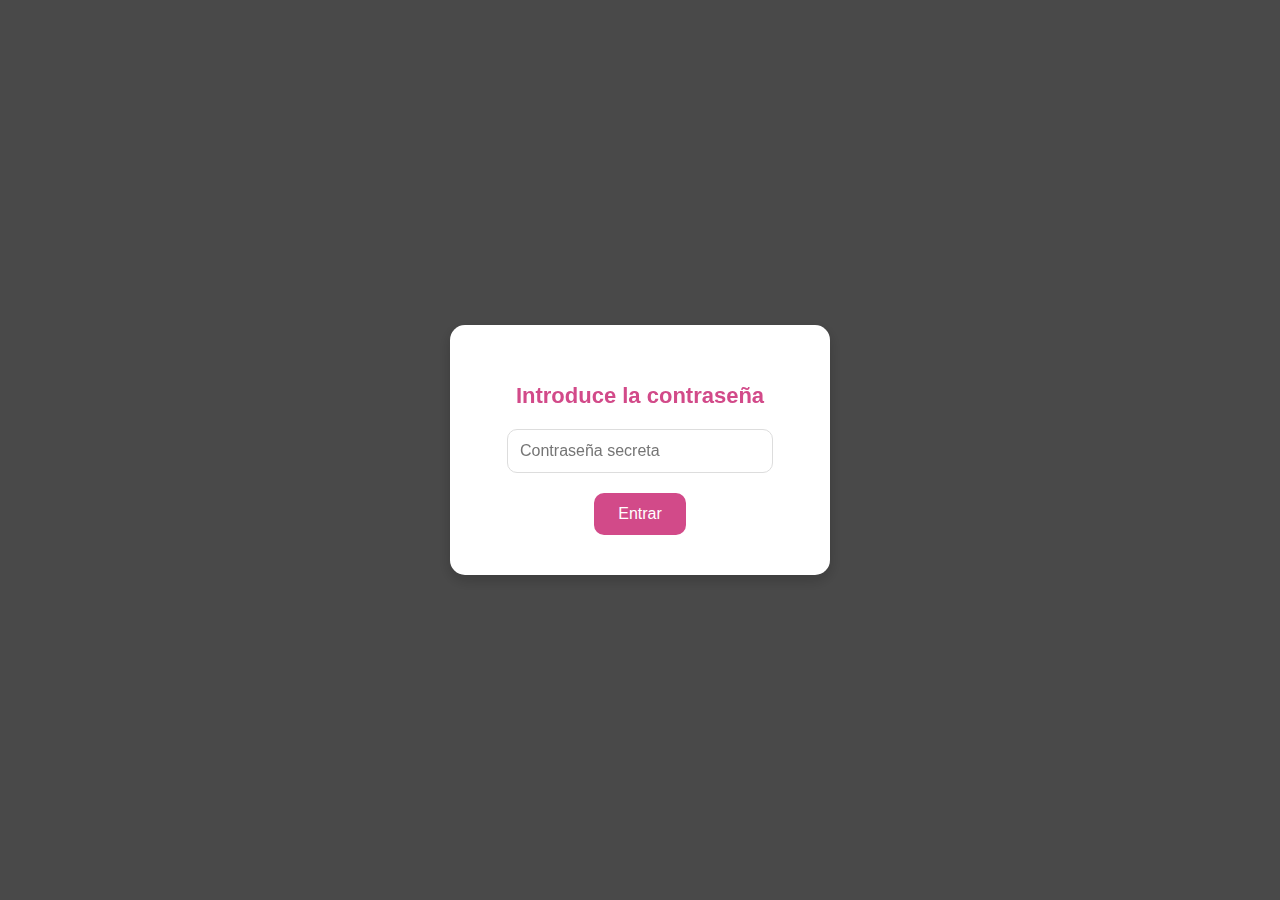
<file: index.html>
<!DOCTYPE html>
<html>
<head>
  <meta http-equiv="refresh" content="0; url=valentine.html" />
</head>
<body>
  <p>If you are not redirected, <a href="valentine.html">click here</a>.</p>
</body>
</html>
</file>
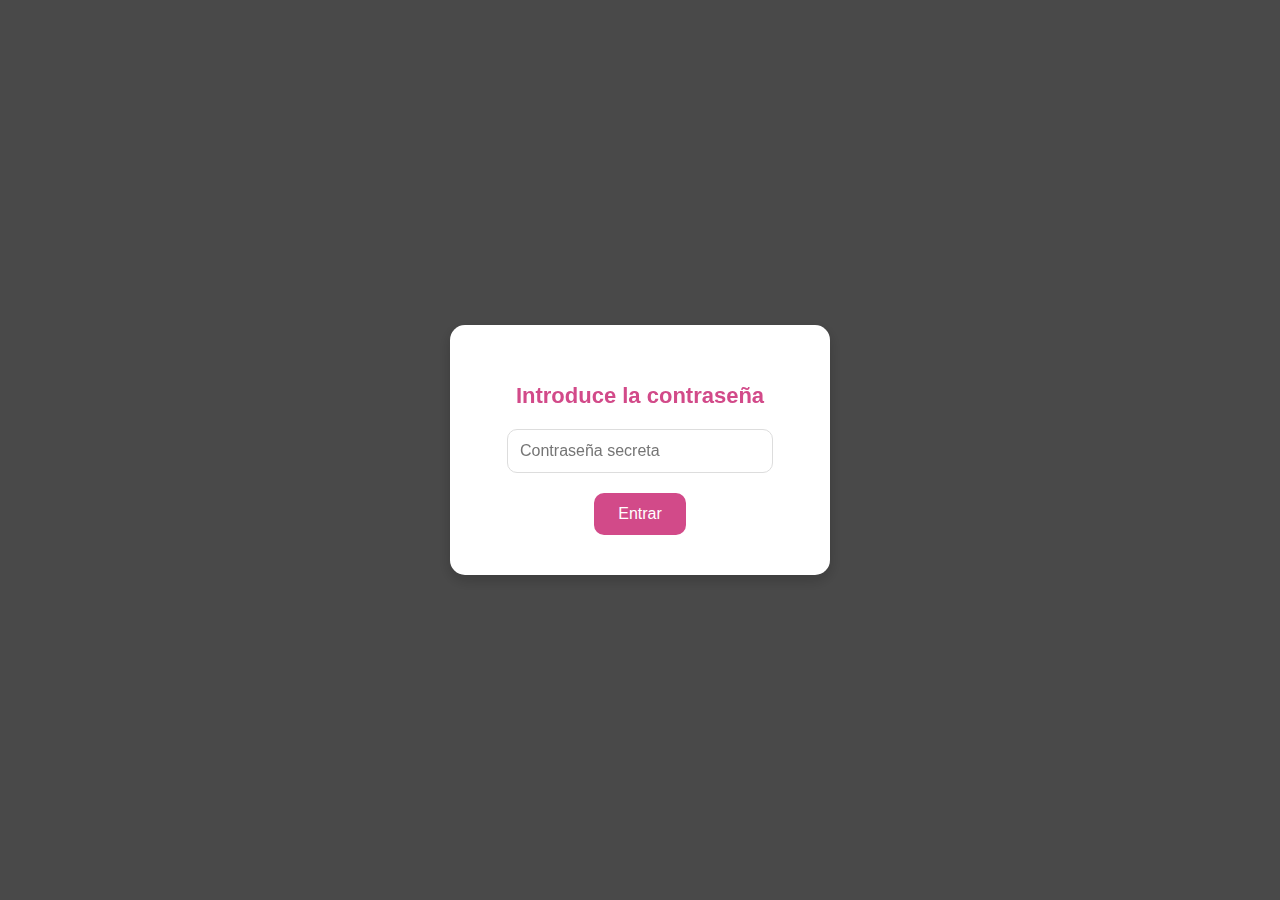
<file: valentine.html>
<!DOCTYPE html>
<html lang="en">
  <head>
    <meta charset="UTF-8" />
    <meta name="viewport" content="width=device-width, initial-scale=1.0" />
    <title>Valentine's Day Vinyl Record Player</title>
    <link rel="stylesheet" href="valentine-vinyl.css" />
  </head>
  <body>
    <!-- Pantalla de la contraseña que se muestra primero -->
    <div class="overlay" id="password-overlay">
      <div class="password-box">
        <h2>Introduce la contraseña</h2>
        <input type="password" id="password" placeholder="Contraseña secreta" />
        <button id="submit-password">Entrar</button>
        <p id="error-message" style="display:none; color: red;">Contraseña incorrecta, intenta de nuevo.</p>
      </div>
    </div>

    <!-- Contenido principal de la página -->
    <div class="record-player" id="content" style="display: none;">
      <div id="player-container"></div>
      <button id="play-button">Play</button>
      <audio id="love-song" src="song.mp3"></audio>
      <h4>I have loved you since we were eighteen (18)</h4>
      <div id="valentine-note" class="hidden">
        Will you be my Valentine?
      </div>
      <script src="valentine-vinyl.js"></script>
    </div>

    <script>
      const correctPassword = "18082021"; // Cambia esto por tu contraseña

      document.getElementById("submit-password").addEventListener("click", function() {
        const passwordInput = document.getElementById("password").value;
        const errorMessage = document.getElementById("error-message");

        if (passwordInput === correctPassword) {
          // Si la contraseña es correcta, oculta el cuadro de la contraseña y muestra el contenido
          document.getElementById("password-overlay").style.display = "none";
          document.getElementById("content").style.display = "block"; // Muestra el contenido de la página
        } else {
          // Si la contraseña es incorrecta, muestra el mensaje de error
          errorMessage.style.display = "block";
        }
      });
    </script>
  </body>
</html>
</file>
<file: valentine-vinyl.css>
/* Estilos generales */
body {
    font-family: Arial, sans-serif;
    text-align: center;
    background-color: #f5f5f5;
    margin: 0;
    padding: 0;
  }
  
  h4 {
    color: #d24a89;
    margin-top: 20px;
  }
  
  #vinyl-container {
    display: inline-block;
    margin-top: 50px;
    position: relative;
  }
  
  svg {
    width: 500px;
    height: 600px;
  }
  
  #play-button {
    margin-top: 20px;
    padding: 10px 20px;
    font-size: 16px;
    color: #fff;
    background-color: #d24a89;
    border: none;
    border-radius: 5px;
    cursor: pointer;
    transition: background-color 0.3s;
  }
  
  #play-button:hover {
    background-color: #f8daec;
  }
  
  @keyframes spin {
    from {
      transform: rotate(0deg);
    }
    to {
      transform: rotate(360deg);
    }
  }
  
  /* Estilo de la pantalla de contraseña */
  .overlay {
    position: fixed;
    top: 0;
    left: 0;
    right: 0;
    bottom: 0;
    background-color: rgba(0, 0, 0, 0.7); /* Fondo oscuro */
    display: flex;
    justify-content: center;
    align-items: center;
    z-index: 1000; /* Asegura que esté encima del contenido */
  }
  
  .password-box {
    background-color: white;
    padding: 40px;
    border-radius: 15px;
    text-align: center;
    width: 300px;
    box-shadow: 0 5px 15px rgba(0, 0, 0, 0.2);
  }
  
  .password-box h2 {
    margin-bottom: 20px;
    font-size: 22px;
    color: #d24a89;
  }
  
  .password-box input {
    width: 80%;
    padding: 12px;
    margin-bottom: 20px;
    border-radius: 10px;
    border: 1px solid #ddd;
    font-size: 16px;
  }
  
  .password-box button {
    padding: 12px 24px;
    border: none;
    background-color: #d24a89;
    color: white;
    border-radius: 10px;
    cursor: pointer;
    font-size: 16px;
  }
  
  .password-box button:hover {
    background-color: #ff3b3b;
  }
  
  #error-message {
    margin-top: 10px;
    color: red;
    font-size: 14px;
  }
  
  /* Estilo de la página cuando la contraseña es correcta */
  .record-player {
    display: none;
    text-align: center;
  }
  
  #valentine-note {
    position: fixed; /* Fija la posición en la pantalla */
    bottom: 20px; /* Asegura que esté cerca de la parte inferior */
    left: 37%;
    transform: translateX(-50%) perspective(500px); /* Perspectiva 3D */
    width: 400px;
    padding: 30px;
    background: #fff1f3; /* Fondo suave con color pastel */
    border-radius: 25px; /* Bordes más redondeados */
    border: 4px solid transparent;
    background-origin: border-box;
    background-clip: content-box, border-box;
    box-shadow: 0px 15px 30px rgba(0, 0, 0, 0.2); /* Sombra más pronunciada */
    font-size: 26px;
    font-weight: bold;
    color: #ff69b4; /* Un rosa vibrante para que destaque */
    text-align: center;
    display: none; /* Inicialmente oculta */
    opacity: 0;
    transition: opacity 1s ease-in-out, transform 0.8s ease-in-out;
    animation: showNote 3s ease-out, bounce 1s infinite alternate; /* Efectos de entrada y rebote */
  }
  
  @keyframes showNote {
    0% {
      opacity: 0;
      transform: translateX(-50%) scale(0.5);
    }
    100% {
      opacity: 1;
      transform: translateX(-50%) scale(1);
    }
  }
  
  @keyframes bounce {
    0% {
      transform: translateY(0);
    }
    50% {
      transform: translateY(-10px);
    }
    100% {
      transform: translateY(0);
    }
  }
  
  #valentine-note::before {
    content: "🩷🩷🩷";
    position: absolute;
    top: -20px;
    left: 50%;
    transform: translateX(-50%);
    font-size: 40px;
    animation: pulse 1.5s infinite;
  }
  
  @keyframes pulse {
    0% {
      transform: translateX(-50%) scale(1);
    }
    50% {
      transform: translateX(-50%) scale(1.3);
    }
    100% {
      transform: translateX(-50%) scale(1);
    }
  }
  
  #valentine-note:hover {
    color: white;
    background: #ff69b4; /* Cambia a un rosa más brillante */
    box-shadow: 0px 25px 50px rgba(0, 0, 0, 0.3); /* Sombra intensa al hacer hover */
    cursor: pointer;
    transform: rotateY(15deg) rotateX(15deg); /* Rotación en 3D al hacer hover */
  }
  
  #valentine-note h2 {
    margin: 0;
    font-size: 32px;
    font-family: 'Courier New', Courier, monospace;
    color: #fff;
  }
  
  .show {
    display: block;
    opacity: 1;
    transform: translateX(-50%) scale(1);
  }
  
  .spin {
    animation: spin 4s linear infinite;
  }
</file>
